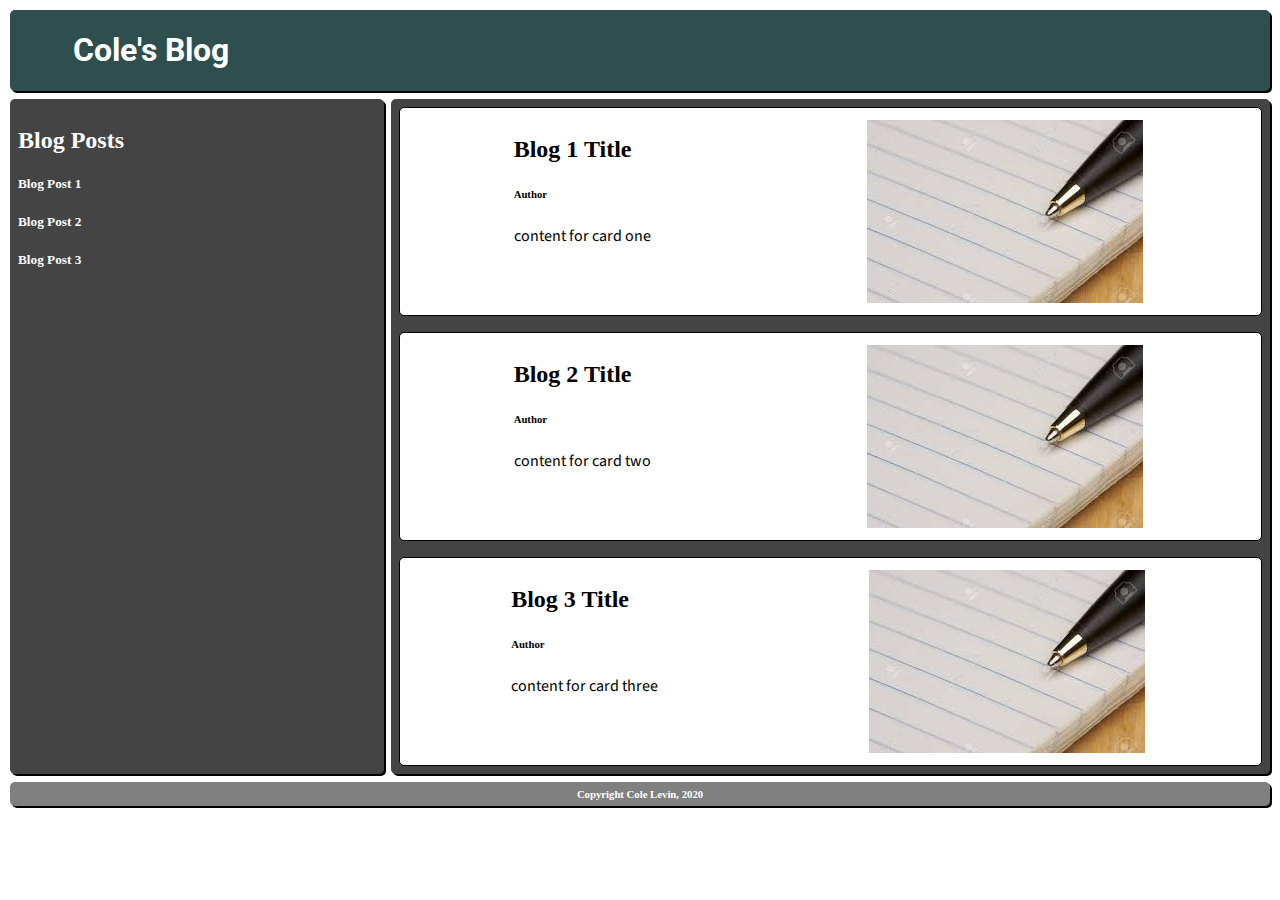
<file: index.html>
<!DOCTYPE html>
<html lang="en">
  <head>
    <meta charset="utf-8" />
      <title>Cole's Blog</title>
    <meta
      content="width=device-width, initial-scale=1, maximum-scale=1"
      name="viewport"
    />
    <link rel="stylesheet" href="css/style-main.css">
  </head>

  <body>
  <div class = "container">
    <header class="header box">
      <div> <a href="index.html"> <h1>Cole's Blog</h1></div></a>
    </header>
    <nav class="sidebar box"><h2>Blog Posts</h2>
      <a href="blog-post-001.html">
        <h5>Blog Post 1</h5>
      </a>
      <a href="blog-post-002.html">
        <h5>Blog Post 2</h5>
      </a>
      <a href="blog-post-003.html">
        <h5>Blog Post 3</h5>
      </a>
    </nav>
      <section class="blog box"> <!-- this is the container for the cards -->
        <a href="blog-post-001.html"> <!-- make the entire container a link -->
          <div class="blogcard">
            <div class="blocard_description">
              <h2>Blog 1 Title</h2>
              <h6>Author</h6>
              <p>content for card one</p>
            </div>
            <img class="blogcard_image" src="images/pen_and_paper.jpg" alt="blog picture">
          </div>
        </a>
        <a href="blog-post-002.html">
          <div class="blogcard">
            <div class="blocard_description">
              <h2>Blog 2 Title</h2>
              <h6>Author</h6>
              <p>content for card two</p>
            </div>
            <img class="blogcard_image" src="images/pen_and_paper.jpg" alt="blog picture">
          </div>
        </a>
        <a href="blog-post-003.html">
          <div class="blogcard">
            <div class="blocard_description">
              <h2>Blog 3 Title</h2>
              <h6>Author</h6>
              <p>content for card three</p>
            </div>
            <img class="blogcard_image" src="images/pen_and_paper.jpg" alt="blog picture">
          </div>
        </a>
      </section>
    <footer class="footer box"><h6>Copyright Cole Levin, 2020</h6></footer>
  </body>
</html>
</file>
<file: css/style-main.css>
/* import header, footer, blogpost style sheets */
@import url("style-header.css");
@import url("style-footer.css");
@import url("style-blogpost.css");

/* import fonts */
@import url('https://fonts.googleapis.com/css2?family=Roboto+Mono:wght@500&display=swap');
@import url('https://fonts.googleapis.com/css2?family=Roboto:wght@500&family=Source+Sans+Pro&display=swap');

h1{
 font-family: 'Roboto', sans-serif;
}

p{
  font-family: 'Source Sans Pro', sans-serif;
  font-size: 100%;
}

body{
  margin: 10px
}

a {
  color: white;
  text-decoration: none;
}

a:hover {
  color: blue;
}

.box{
  background-color: #444;
  color: #fff;
  border-radius: 5px;
  font-size: 100%;
  box-shadow: 2px 2px black;
}

.sidebar{
  grid-area: sidebar;
  padding: 0.5rem;
}

.container{
  display: grid;
  grid-column-gap: 0.4rem;
  grid-row-gap: 0.5rem;
  grid-template-areas:
  "header"
  "sidebar"
  "main"
  "footer";
  background-color: white;
}

/* this is the box containing the blog preview, the entire box is clickable */
.blog{
  grid-area: main;
  display: flex;
  flex-flow: column;
  align-items: stretch;
  justify-content: center;
}

/* blogcard has two components, description and image */
.blogcard {
  border: 1px solid black;
  margin: 0.5rem;
  padding: 0.5rem;
  display: flex;
  justify-content: space-around;
  background-color: white;
  color: black;
  border-radius: 5px;
}
.blogcard.description {
  border: 2px solid red;
  margin: 0.25rem;
}

.blogcard_image {
    object-fit: contain;
    margin: 0.25rem;
    max-width: 50%;
}

/* set grid for medium screens */
@media(min-width:400px){
  .container{
    grid-template-columns: 0.3fr 1fr;
    grid-template-areas:
    "header header"
    "sidebar main"
    "footer footer";
  }
}

/* set grid for large screens */
@media(min-width:900px){
  .container{
    grid-template-columns: 0.3fr 0.35fr 0.35fr;
    grid-template-areas:
    "header header header"
    "sidebar main main"
    "footer footer footer";
  }
}
</file>
